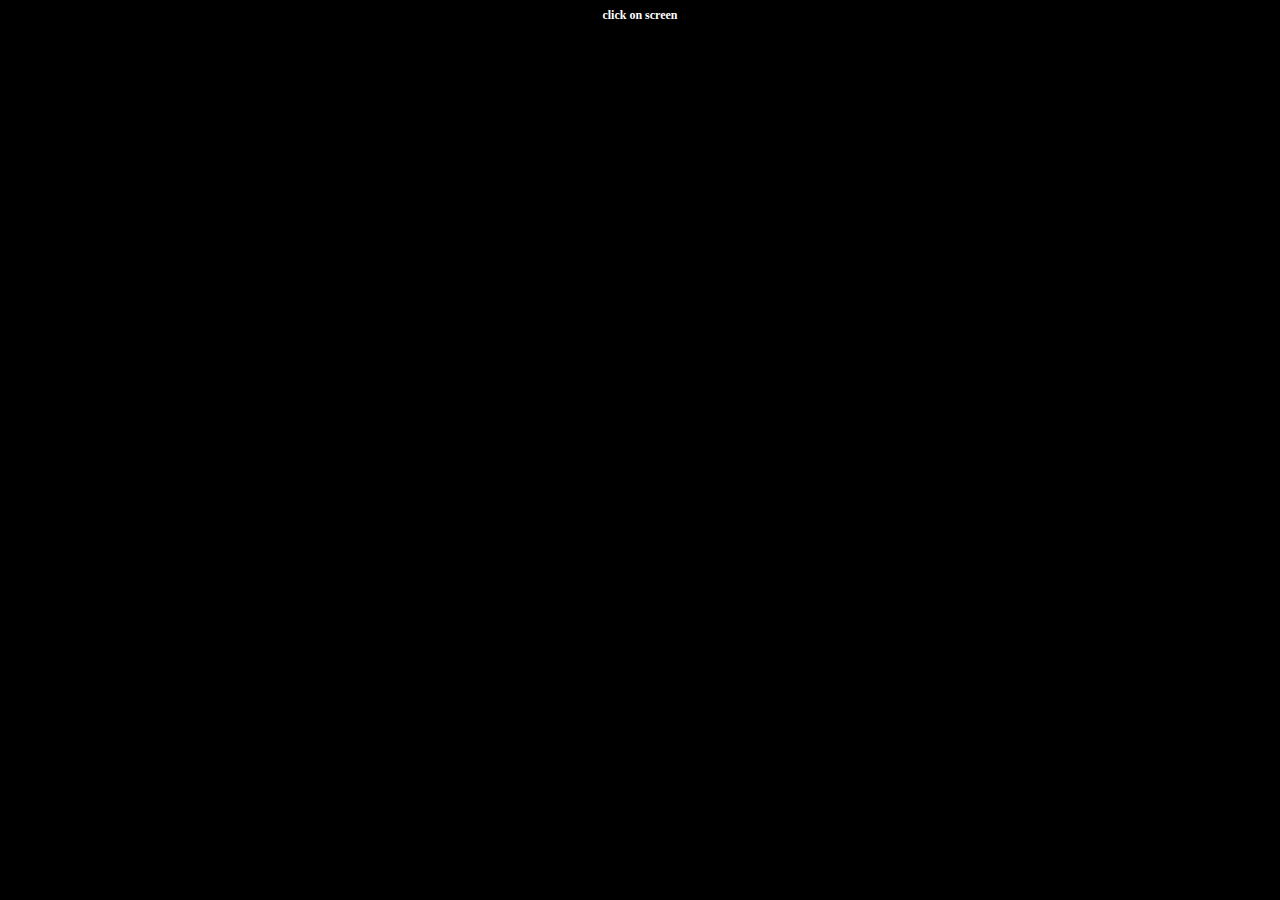
<file: Comingsoon.html>
<!--- copyright --->
     <!--- samson kiran --->
     <!--- samsonkiran02.github.io --->
     <!--- https://samsonkiran02.github.io/home/Index.html --->
     <!--- coming soon page --->
     <!--- this website created in html, css, javascript, --->


     <!-------------------------------------------------- html code starts -------------------------------------------------->                                                                                                                                                                                                                                    
<html>
     <!-------------------- head tag starts -------------------->
<head>

<title>coming soon</title>

     <!----- meta tag starts ----->
<meta name="title" content="coming soon" />
<meta name="description" content="coming soon page power by samson kiran" />                         
<meta name="keywords" content="SAMSON KIRAN,samson kiran,Samson Kiran,Samson,Kiran,SK,sk,Sk,comingsoon, coming soon"/>
<meta name="copyright" content="samson kiran" />
<meta name="author" content="Samson kiran" />
<meta name = "revised" content = "samsonkiran02, 23/4/2021" />
<meta name = "revised detail" content = "23/4/2021" />
<meta http-equiv = "cookie" content = "userid = xyz; expires = Friday, 23-Apr-21 20:59:59 GMT;" />
<meta name="google-site-verification" content="MvFOEwgciG9lSC2ARQ88MaGGMKV1c6RzeLNzMqDIV8U" />
<meta charset="utf-8">
<meta http-equiv="Content-Type" content="text/html; charset=utf-8" />
<meta http-equiv = "refresh" content = "30; url = https://samsonkiran02.github.io/home/Index.html" />
<meta name="language" content="English,Tamil" />
<meta property="og:image" content="https://i.ibb.co/m5NFvSJ/Samson-kiran.png" alt="samson kiran" />
<meta content="text/html; charset=UTF-8" http-equiv="Content-Type">
<meta content="width=device-width,height=device-height,inital-scale=1.0,maximum-scale=1.0,user-scalable=no" name="viewport">
     <!----- meta tag ends ----->

     <!----- link tag starts ----->
<link rel = "icon" href ="https://i.ibb.co/tmLPy5n/Samson-kiran.png" type = "image/x-icon" alt="samson-kiran" />                                                                                                 
<link rel="shortcut icon" href="samson-kiran.ico" type="image/x-icon" alt="samson-kiran.icon" />
<link rel="stylesheet" type="text/css" href="#" />
     <!----- link tag end ----->

     <!----- script tag starts ----->
<script src="Javascript/patasu.js"></script>
     <!----- script tag end ----->

<audio type="audio/mpeg" controls="none" autoplay id="audio1" src="https://virtualgadgets.in/diwali/fire.mp3"></audio>

     <!-- style tag starts -->
<style>

audio {
  position: fixed;
  display: none;
  bottom: 0;
  left: 0;
  right: 0;
  width: 100%;
  z-index: 5;
}

canvas {
  cursor: crosshair;
  display: block;
  left: 0;
  position: absolute;
  top: 0;
  z-index: 20;
}

#open {
  width: 100%;
  height: 0%;
  position: fixed;
  z-index:1000;
}

h1{
  color:red;
  font-weight:bolt;
  font-size:50px;
  text-align:center;
  position:fixed;
  margin-top:70%;
  margin-Right:0%;
  margin-left:11%;
  margin-bottom:50%;
}

a{
  color:blue;
  font-size:15px;
  text-align:center;
  text-decoration: none;
  position:fixed;
  margin-top:84%;
  margin-left:32%;
}

h6{
  color: white;
   text-align:center;
  font-size:12px;
  margin-top:0px;
}

</style>
     <!-- style tag end -->



</head>
     <!-------------------- head tag end -------------------->


     <!------------------------------ body tag starts ------------------------------>
<body>

<body bgcolor="black">

<h6>click on screen</h6>

<h1>coming soon</h1>

<div id="open">
<a href="https://samsonkiran02.github.io/home/Index.html"> <h3>go back to  home</h3></a>
</div>

<script>

    $(function () {

        var Fireworks = function () {


var styles = [
'background: linear-gradient(#D33106, #571402)'
, 'border: 1px solid #3E0E02'
, 'color: white'
, 'display: block'
, 'text-shadow: 0 1px 0 rgba(0, 0, 0, 0.3)'
, 'box-shadow: 0 1px 0 rgba(255, 255, 255, 0.4) inset, 0 5px 3px -5px rgba(0, 0, 0, 0.5), 0 -13px 5px -10px rgba(255, 255, 255, 0.4) inset'
, 'line-height: 40px'
, 'text-align: center'
].join(';');

            var self = this;
            var rand = function (rMi, rMa) { return ~~((Math.random() * (rMa - rMi + 1)) + rMi); }
            var hitTest = function (x1, y1, w1, h1, x2, y2, w2, h2) { return !(x1 + w1 < x2 || x2 + w2 < x1 || y1 + h1 < y2 || y2 + h2 < y1); };
            window.requestAnimFrame = function () { return window.requestAnimationFrame || window.webkitRequestAnimationFrame || window.mozRequestAnimationFrame || window.oRequestAnimationFrame || window.msRequestAnimationFrame || function (a) { window.setTimeout(a, 1E3 / 60) } }();

            self.init = function () {
                let dt='This Page is Designed By virtualgadgets.in';
              

                self.canvas = document.createElement('canvas');
                self.canvas.width = self.cw = $(window).innerWidth();
                self.canvas.height = self.ch = $(window).innerHeight();
                self.particles = [];
                self.partCount = 150;
                self.fireworks = [];
                self.mx = self.cw / 2;
                self.my = self.ch / 2;
                self.currentHue = 30;
                self.partSpeed = 5;
                self.partSpeedVariance = 10;
                self.partWind = 50;
                self.partFriction = 5;
                self.partGravity = 1;
                self.hueMin = 0;
                self.hueMax = 360;
                self.fworkSpeed = 4;
                self.fworkAccel = 10;
                self.hueVariance = 30;
                self.flickerDensity = 25;
                self.showShockwave = true;
                self.showTarget = false;
                self.clearAlpha = 25;
                console.log(`%c ${dt}`, styles);
                $(document.body).append(self.canvas);
                self.ctx = self.canvas.getContext('2d');
                self.ctx.lineCap = 'round';
                self.ctx.lineJoin = 'round';
                self.lineWidth = 1;
                self.bindEvents();
                self.canvasLoop();

                self.canvas.onselectstart = function () {

                    return false;
                };
            };

            self.createParticles = function (x, y, hue) {
                var audio = document.getElementById('audio1');
                if (audio.paused) {
                    audio.play();
                } else {
                    audio.currentTime = 0
                }
                var countdown = self.partCount;
                while (countdown--) {
                    var newParticle = {
                        x: x,
                        y: y,
                        coordLast: [
                            { x: x, y: y },
                            { x: x, y: y },
                            { x: x, y: y }
                        ],
                        angle: rand(0, 360),
                        speed: rand(((self.partSpeed - self.partSpeedVariance) <= 0) ? 1 : self.partSpeed - self.partSpeedVariance, (self.partSpeed + self.partSpeedVariance)),
                        friction: 1 - self.partFriction / 100,
                        gravity: self.partGravity / 2,
                        hue: rand(hue - self.hueVariance, hue + self.hueVariance),
                        brightness: rand(50, 80),
                        alpha: rand(40, 100) / 100,
                        decay: rand(10, 50) / 1000,
                        wind: (rand(0, self.partWind) - (self.partWind / 2)) / 25,
                        lineWidth: self.lineWidth
                    };
                    self.particles.push(newParticle);
                }
            };


            self.updateParticles = function () {
                var i = self.particles.length;
                while (i--) {
                    var p = self.particles[i];
                    var radians = p.angle * Math.PI / 180;
                    var vx = Math.cos(radians) * p.speed;
                    var vy = Math.sin(radians) * p.speed;
                    p.speed *= p.friction;

                    p.coordLast[2].x = p.coordLast[1].x;
                    p.coordLast[2].y = p.coordLast[1].y;
                    p.coordLast[1].x = p.coordLast[0].x;
                    p.coordLast[1].y = p.coordLast[0].y;
                    p.coordLast[0].x = p.x;
                    p.coordLast[0].y = p.y;

                    p.x += vx;
                    p.y += vy;
                    p.y += p.gravity;

                    p.angle += p.wind;
                    p.alpha -= p.decay;

                    if (!hitTest(0, 0, self.cw, self.ch, p.x - p.radius, p.y - p.radius, p.radius * 2, p.radius * 2) || p.alpha < .05) {
                        self.particles.splice(i, 1);
                    }
                };
            };

            self.drawParticles = function () {
                var i = self.particles.length;
                while (i--) {
                    var p = self.particles[i];

                    var coordRand = (rand(1, 3) - 1);
                    self.ctx.beginPath();
                    self.ctx.moveTo(Math.round(p.coordLast[coordRand].x), Math.round(p.coordLast[coordRand].y));
                    self.ctx.lineTo(Math.round(p.x), Math.round(p.y));
                    self.ctx.closePath();
                    self.ctx.strokeStyle = 'hsla(' + p.hue + ', 100%, ' + p.brightness + '%, ' + p.alpha + ')';
                    self.ctx.stroke();
                    if (self.flickerDensity > 0) {
                        var inverseDensity = 50 - self.flickerDensity;
                        if (rand(0, inverseDensity) === inverseDensity) {
                            self.ctx.beginPath();
                            self.ctx.arc(Math.round(p.x), Math.round(p.y), rand(p.lineWidth, p.lineWidth + 3) / 2, 0, Math.PI * 2, false)
                            self.ctx.closePath();
                            var randAlpha = rand(50, 100) / 100;
                            self.ctx.fillStyle = 'hsla(' + p.hue + ', 100%, ' + p.brightness + '%, ' + randAlpha + ')';
                            self.ctx.fill();
                        }
                    }
                };
            };


            self.createFireworks = function (startX, startY, targetX, targetY) {
                var newFirework = {
                    x: startX,
                    y: startY,
                    startX: startX,
                    startY: startY,
                    hitX: false,
                    hitY: false,
                    coordLast: [ 
                        { x: startX, y: startY },
                        { x: startX, y: startY },
                        { x: startX, y: startY }
                    ],
                    targetX: targetX,
                    targetY: targetY,
                    speed: self.fworkSpeed,
                    angle: Math.atan2(targetY - startY, targetX - startX),
                    shockwaveAngle: Math.atan2(targetY - startY, targetX - startX) + (90 * (Math.PI / 180)),
                    acceleration: self.fworkAccel / 100,
                    hue: self.currentHue,
                    brightness: rand(50, 80),
                    alpha: rand(50, 100) / 100,
                    lineWidth: self.lineWidth
                };
                self.fireworks.push(newFirework);

            };


            self.updateFireworks = function () {
                var i = self.fireworks.length;

                while (i--) {
                    var f = self.fireworks[i];
                    self.ctx.lineWidth = f.lineWidth;
                    vx = Math.cos(f.angle) * f.speed,
                    vy = Math.sin(f.angle) * f.speed;
                    f.speed *= 1 + f.acceleration;
                    f.coordLast[2].x = f.coordLast[1].x;
                    f.coordLast[2].y = f.coordLast[1].y;
                    f.coordLast[1].x = f.coordLast[0].x;
                    f.coordLast[1].y = f.coordLast[0].y;
                    f.coordLast[0].x = f.x;
                    f.coordLast[0].y = f.y;

                    if (f.startX >= f.targetX) {
                        if (f.x + vx <= f.targetX) {
                            f.x = f.targetX;
                            f.hitX = true;
                        } else {
                            f.x += vx;
                        }
                    } else {
                        if (f.x + vx >= f.targetX) {
                            f.x = f.targetX;
                            f.hitX = true;
                        } else {
                            f.x += vx;
                        }
                    }

                    if (f.startY >= f.targetY) {
                        if (f.y + vy <= f.targetY) {
                            f.y = f.targetY;
                            f.hitY = true;
                        } else {
                            f.y += vy;
                        }
                    } else {
                        if (f.y + vy >= f.targetY) {
                            f.y = f.targetY;
                            f.hitY = true;
                        } else {
                            f.y += vy;
                        }
                    }

                    if (f.hitX && f.hitY) {
                        self.createParticles(f.targetX, f.targetY, f.hue);
                        self.fireworks.splice(i, 1);

                    }
                };
            };

            self.drawFireworks = function () {
                var i = self.fireworks.length;
                self.ctx.globalCompositeOperation = 'lighter';
                while (i--) {
                    var f = self.fireworks[i];
                    self.ctx.lineWidth = f.lineWidth;
                    var coordRand = (rand(1, 3) - 1);
                    self.ctx.beginPath();
                    self.ctx.moveTo(Math.round(f.coordLast[coordRand].x), Math.round(f.coordLast[coordRand].y));
                    self.ctx.lineTo(Math.round(f.x), Math.round(f.y));
                    self.ctx.closePath();
                    self.ctx.strokeStyle = 'hsla(' + f.hue + ', 100%, ' + f.brightness + '%, ' + f.alpha + ')';
                    self.ctx.stroke();

                    if (self.showTarget) {
                        self.ctx.save();
                        self.ctx.beginPath();
                        self.ctx.arc(Math.round(f.targetX), Math.round(f.targetY), rand(1, 8), 0, Math.PI * 2, false)
                        self.ctx.closePath();
                        self.ctx.lineWidth = 1;
                        self.ctx.stroke();
                        self.ctx.restore();
                    }

                    if (self.showShockwave) {
                        self.ctx.save();
                        self.ctx.translate(Math.round(f.x), Math.round(f.y));
                        self.ctx.rotate(f.shockwaveAngle);
                        self.ctx.beginPath();
                        self.ctx.arc(0, 0, 1 * (f.speed / 5), 0, Math.PI, true);
                        self.ctx.strokeStyle = 'hsla(' + f.hue + ', 100%, ' + f.brightness + '%, ' + rand(25, 60) / 100 + ')';
                        self.ctx.lineWidth = f.lineWidth;
                        self.ctx.stroke();
                        self.ctx.restore();
                    }
                };
            };

            self.bindEvents = function () {
                $(window).on('resize', function () {
                    clearTimeout(self.timeout);
                    self.timeout = setTimeout(function () {
                        self.canvas.width = self.cw = $(window).innerWidth();
                        self.canvas.height = self.ch = $(window).innerHeight();
                        self.ctx.lineCap = 'round';
                        self.ctx.lineJoin = 'round';
                    }, 100);
                });

                $(self.canvas).on('mousedown', function (e) {
                    self.mx = e.pageX - self.canvas.offsetLeft;
                    self.my = e.pageY - self.canvas.offsetTop;
                    self.currentHue = rand(self.hueMin, self.hueMax);
                    self.createFireworks(self.cw / 2, self.ch, self.mx, self.my);

                    $(self.canvas).on('mousemove.fireworks', function (e) {
                        self.mx = e.pageX - self.canvas.offsetLeft;
                        self.my = e.pageY - self.canvas.offsetTop;
                        self.currentHue = rand(self.hueMin, self.hueMax);
                        self.createFireworks(self.cw / 2, self.ch, self.mx, self.my);
                    });
                });

                $(self.canvas).on('mouseup', function (e) {
                    $(self.canvas).off('mousemove.fireworks');
                });

            }

            self.clear = function () {
                self.particles = [];
                self.fireworks = [];
                self.ctx.clearRect(0, 0, self.cw, self.ch);
            };


            self.canvasLoop = function () {
                requestAnimFrame(self.canvasLoop, self.canvas);
                self.ctx.globalCompositeOperation = 'destination-out';
                self.ctx.fillStyle = 'rgba(0,0,0,' + self.clearAlpha / 100 + ')';
                self.ctx.fillRect(0, 0, self.cw, self.ch);
                self.updateFireworks();
                self.updateParticles();
                self.drawFireworks();
                self.drawParticles();

            };

            self.init();

        }



        var fworks = new Fireworks();

        $('#info-toggle').on('click', function (e) {
            $('#info-inner').stop(false, true).slideToggle(100);
            e.preventDefault();
        });

    });


</script>

</body>
     <!------------------------------ body tag end ------------------------------>
</html>
     <!-------------------------------------------------- html code starts -------------------------------------------------->                                                                                                                          


     <!--- this coding is created by samson kiran --->
     <!--- power by github --->
</file>
